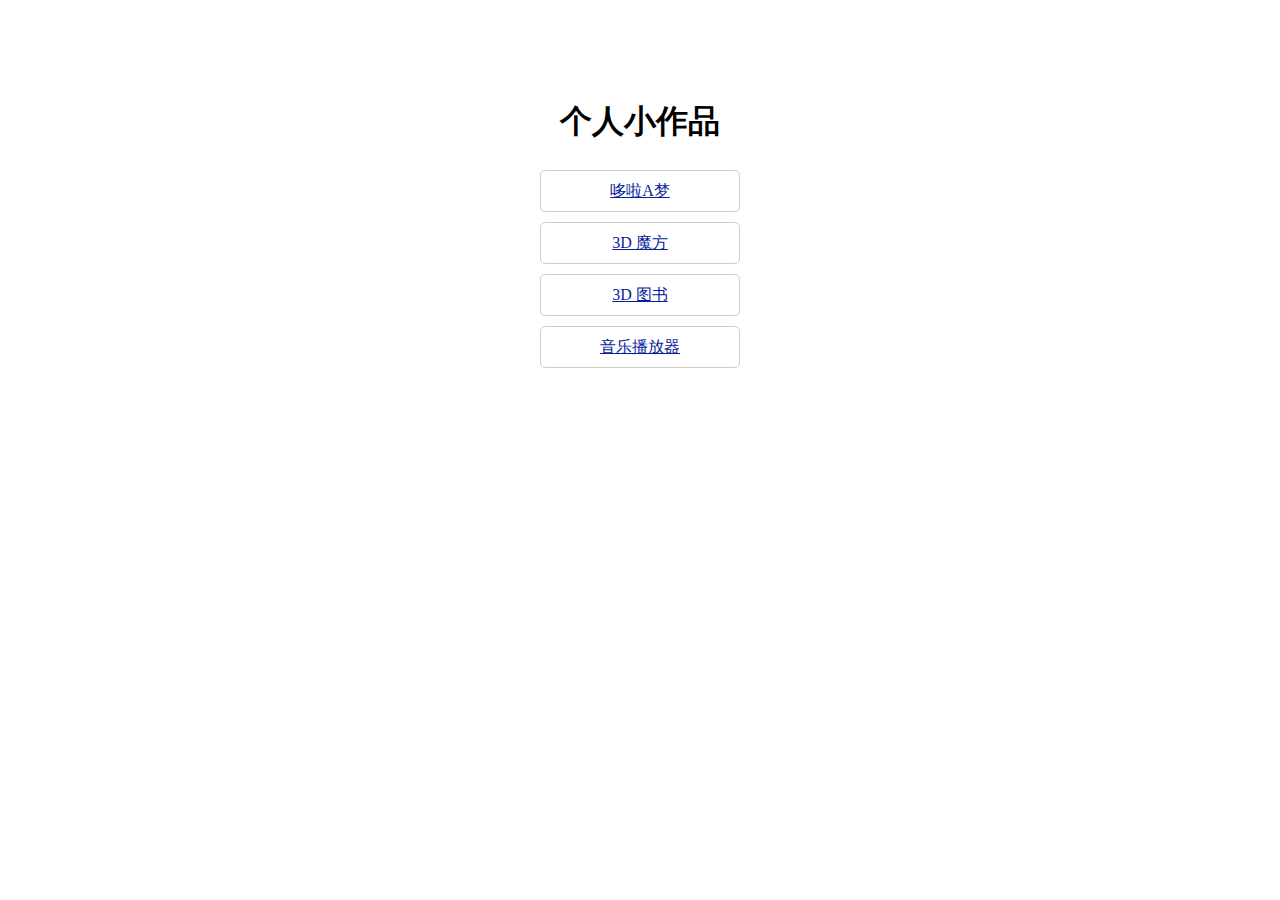
<file: index.html>
<!DOCTYPE html>
<html lang="en">
<head>
    <meta charset="UTF-8">
    <title>Title</title>
    <style>
        div{
            width: 200px;
            height: 200px;
            position: relative;
            margin: 100px auto;
        }
        h1{
            text-align: center;
            width: 200px;
        }
        a{
            border: 1px solid #ccc;
            padding: 0 10px;
            border-radius: 5px;
            line-height: 40px;
            display: inline-block;
            width: 200px;
            text-align: center;
            color: #061e9b;
            margin: 5px 0;
            box-sizing: border-box;
        }
    </style>
</head>
<body>
<div>
    <h1>个人小作品</h1>
    <a href="https://hitsuoyue.github.io/works/doraemon.html">哆啦A梦</a><br>
    <a href="https://hitsuoyue.github.io/works/3DMagicCube.html">3D 魔方</a><br>
    <a href="https://hitsuoyue.github.io/works/3DBook.html">3D 图书</a><br>
    <a href="https://hitsuoyue.github.io/works/MusicPlayer.html">音乐播放器</a><br>
</div>


</body>
</html>
</file>
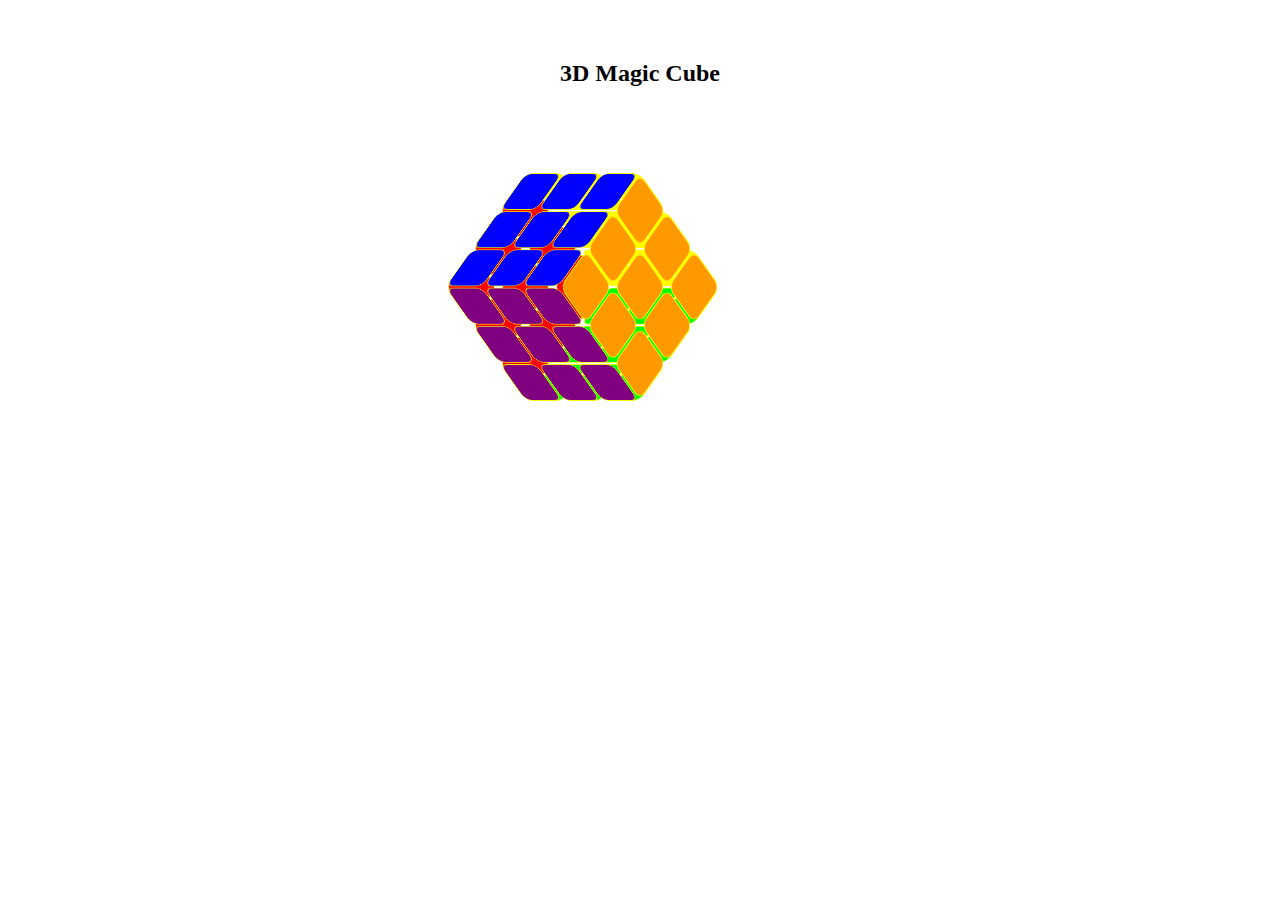
<file: 3D Magic Cube.html>
<!DOCTYPE html>
<html lang="en">
<head>
    <meta charset="UTF-8">
    <title>3D Magic Cube</title>
    <link rel="stylesheet" href="css/3DMagicCube.css">
</head>
<body>
<h2>3D Magic Cube</h2>
<div  class="view">
    <div class="box">
        <div class="div1 red">
            <div class="div2"></div>
            <div class="div2"></div>
            <div class="div2"></div>
            <div class="div2"></div>
            <div class="div2"></div>
            <div class="div2"></div>
            <div class="div2"></div>
            <div class="div2"></div>
            <div class="div2"></div>
        </div>
        <div class="div1 orange">
            <div class="div2"></div>
            <div class="div2"></div>
            <div class="div2"></div>
            <div class="div2"></div>
            <div class="div2"></div>
            <div class="div2"></div>
            <div class="div2"></div>
            <div class="div2"></div>
            <div class="div2"></div>
        </div>
        <div class="div1 white">
            <div class="div2"></div>
            <div class="div2"></div>
            <div class="div2"></div>
            <div class="div2"></div>
            <div class="div2"></div>
            <div class="div2"></div>
            <div class="div2"></div>
            <div class="div2"></div>
            <div class="div2"></div>
        </div>
        <div class="div1 yellow">
            <div class="div2"></div>
            <div class="div2"></div>
            <div class="div2"></div>
            <div class="div2"></div>
            <div class="div2"></div>
            <div class="div2"></div>
            <div class="div2"></div>
            <div class="div2"></div>
            <div class="div2"></div>
        </div>
        <div class="div1 green">
            <div class="div2"></div>
            <div class="div2"></div>
            <div class="div2"></div>
            <div class="div2"></div>
            <div class="div2"></div>
            <div class="div2"></div>
            <div class="div2"></div>
            <div class="div2"></div>
            <div class="div2"></div>
        </div>
        <div class="div1 blue">
            <div class="div2"></div>
            <div class="div2"></div>
            <div class="div2"></div>
            <div class="div2"></div>
            <div class="div2"></div>
            <div class="div2"></div>
            <div class="div2"></div>
            <div class="div2"></div>
            <div class="div2"></div>
        </div>
    </div>
</div>
</body>
</html>
</file>
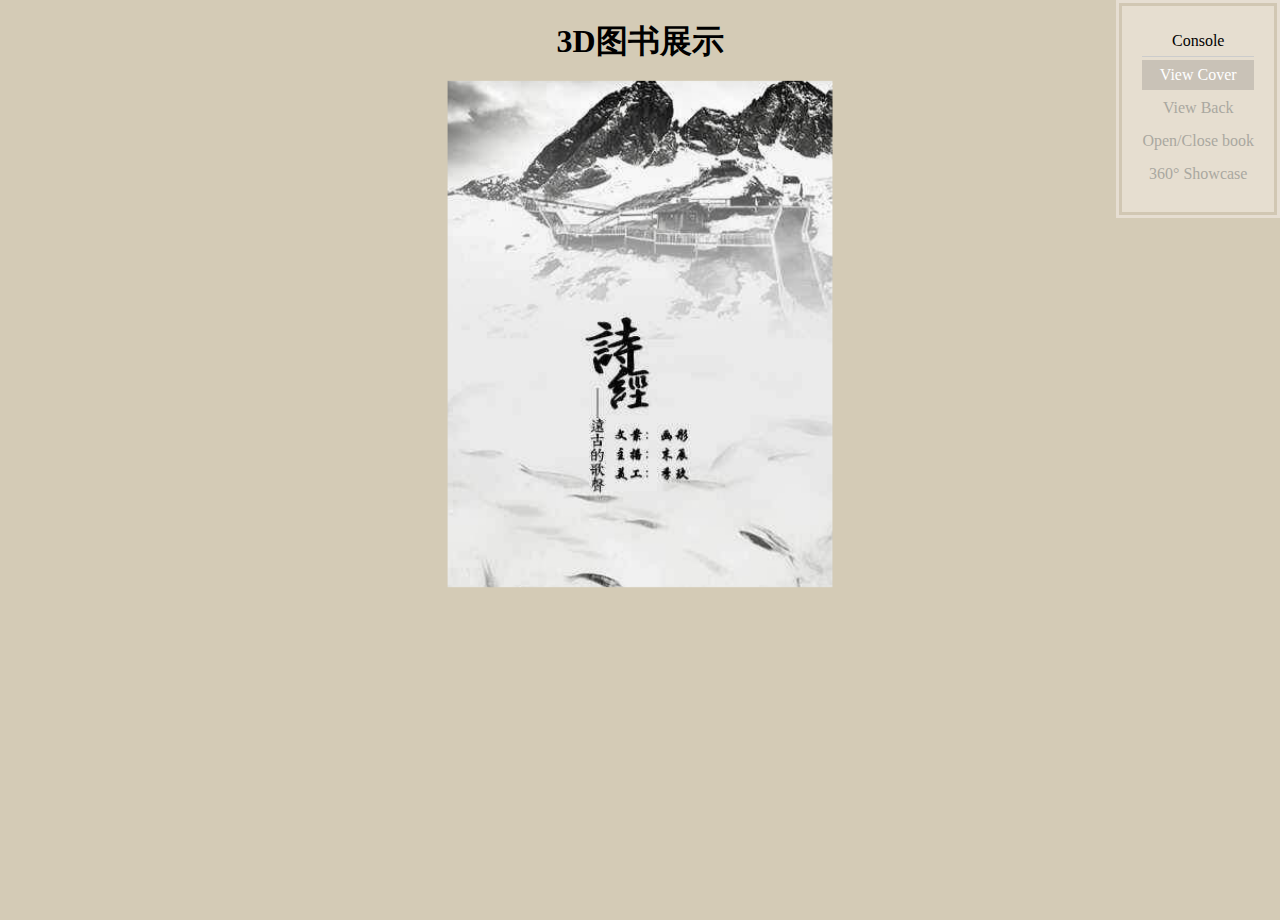
<file: 3DBook.html>
<!DOCTYPE html>
<html lang="en">
<head>
	<meta charset="UTF-8">
	<title>3d book</title>
	<link rel="stylesheet" href="css/3DBook.css">
</head>
<body>
	<div class="container">
		<h1>3D图书展示</h1>
		<div id="book" class="view-cover">
			<div class="main">
				<div class="book-front">
					<div class="book-cover">
					</div>
					<div class="book-cover-back"></div>
				</div>
				<div class="book-pages">
					<div class="pages page2">
						<h3>采薇</h3>
						<p>
						采薇采薇，薇亦作止。曰归曰归，岁亦莫止。<br>
						靡家靡室，猃狁之故。不遑启居，猃狁之故。<br>
						采薇采薇，薇亦柔止。曰归曰归，心亦忧止。<br>
						忧心烈烈，载饥载渴。我戍未定，靡使归聘。<br>
						采薇采薇，薇亦刚止。曰归曰归，岁亦阳止。<br>
						王事靡盬，不遑启处。忧心孔疚，我行不来。<br>
						彼尔维何，维常之华。彼路斯何，君子之车。<br>
						戎车既驾，四牡业业。岂敢定居，一月三捷。<br>
						驾彼四牡，四牡騤騤。君子所依，小人所腓。<br>
						四牡翼翼，象弭鱼服。岂不日戒，猃狁孔棘。<br>
						昔我往矣，杨柳依依。今我来思，雨雪霏霏。<br>
						行道迟迟，载饥载渴。我心伤悲，莫知我哀。<br>
						</p>
						<!-- <span class="next-page"></span> -->
						<p class="page-number">2</p>
					</div>				
					<div class="pages page1">
						<h3>关雎</h3>
						<p>
						关关雎鸠，在河之洲。窈窕淑女，君子好逑。<br>
						参差荇菜，左右流之。窈窕淑女，寤寐求之。<br>
						求之不得，寤寐思服。悠哉悠哉，辗转反侧。<br>
						参差荇菜，左右采之。窈窕淑女，琴瑟友之。<br>
						</p>
						<!-- <span class="next-page"></span> -->
						<p class="page-number">1</p>
					</div>


				</div>
				<div class="book-back">
					封底
				</div>
				<div class="book-bone">

				</div>
				<div class="book-right"></div>
			</div>
		</div>
	</div>
		<div class="opt">
			<dl id="list">
				<dt>Console</dt>
				<dd id="view-cover" class="cur">View Cover</dd>
				<dd id="view-back">View Back</dd>
				<dd id="open-book">Open/Close book</dd>
				<dd id="view-rotate">360° Showcase</dd>				
			</dl>
		</div>

<script src="js/3DBook.js"></script>
</body>
</html>
</file>
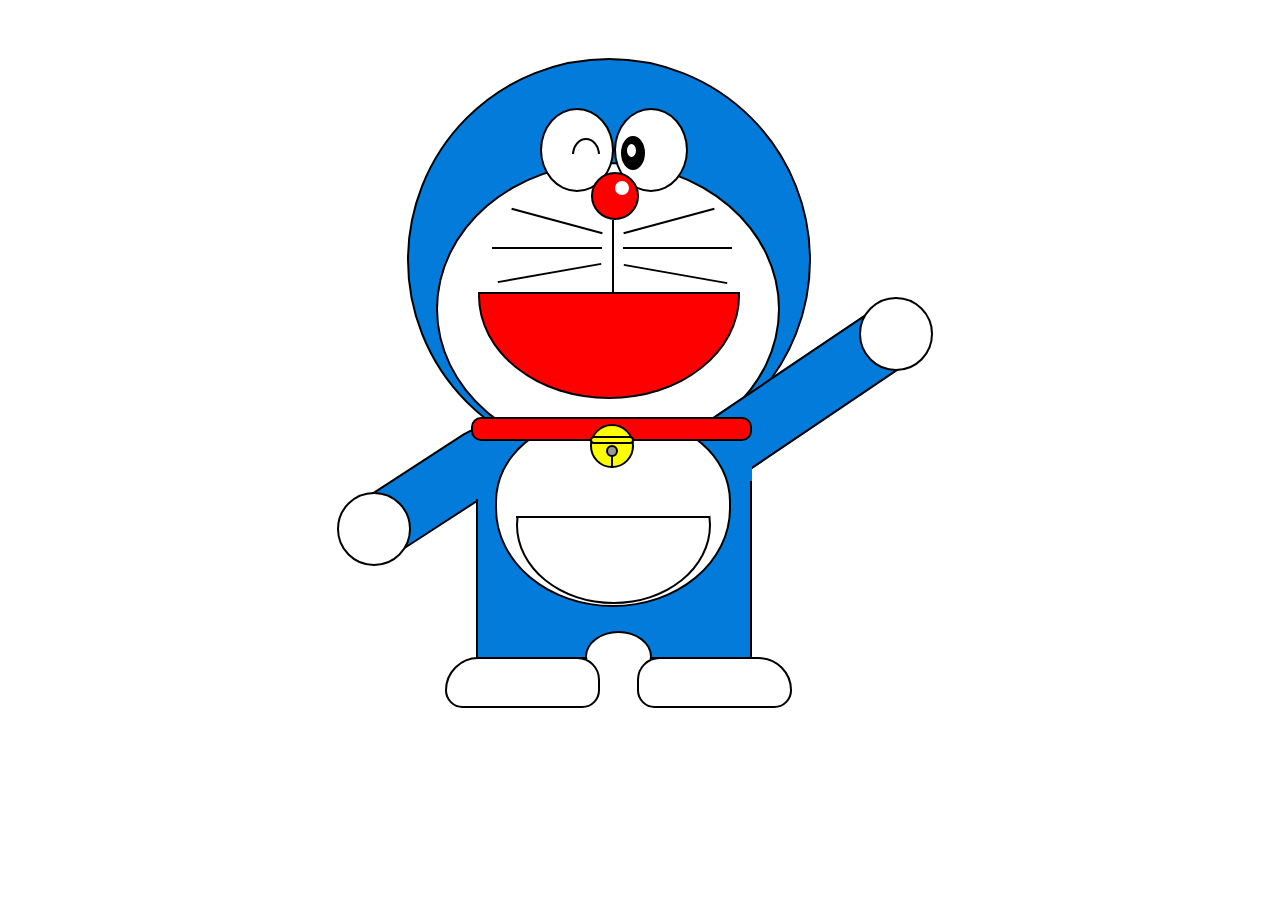
<file: doraemon.html>
<!DOCTYPE html>
<html lang="en">
<head>
    <meta charset="UTF-8">
    <title>CSS简笔画动画doraemon</title>
    <link rel="stylesheet" href="css/doraemon.css">
</head>
<body>
<div class="view">
    <div class="head">
        <div id="head_outer"></div>
        <div id="head_inner"></div>
    </div>
    <div class="eyes">
        <div id="eye1_outer" ></div>
        <div id="eye1_inner" ></div>
        <div id="eye1_inner2" ></div>
    </div>
    <div class="mouth">
        <div id="mouth_outer"></div>
        <div id="mouth_inner"></div>
    </div>
    <div class="eyes">
        <div id="eye2_outer" ></div>
        <div id="eye2_inner" ></div>
        <div id="eye2_inner2" ></div>
    </div>
    <div class="nose">
        <div id="nose_outer"></div>
        <div id="nose_inner"></div>
    </div>
    <div class="line"></div>
    <div class="beard">
        <div id="beard1"></div>
        <div id="beard2"></div>
        <div id="beard3"></div>
        <div id="beard4"></div>
        <div id="beard5"></div>
        <div id="beard6"></div>
    </div>
    <div class="arm_left">
        <div id="arm_left"></div>
        <div id="hand_left"></div>
    </div>
    <div class="arm_right">
        <div id="arm_right"></div>
        <div id="hand_right"></div>
    </div>
    <div class="body">
        <div id="body1"></div>
        <div id="line1"></div>
        <div id="line2"></div>
        <div id="body2"></div>
        <div id="body3"></div>
    </div>
    <div class="bag">
        <div id="bag1"></div>
        <div id="bag2"></div>
        <div id="bag3"></div>
    </div>
    <div class="middle"></div>
    <div class="bell">
        <div id="bell1"></div>
        <div id="bell2"></div>
        <div id="bell3"></div>
        <div id="bell4"></div>
    </div>
    <div class="foot">
        <div id="foot_left"></div>
        <div id="foot_right"></div>
    </div>
</div>
</body>
</html>
</file>
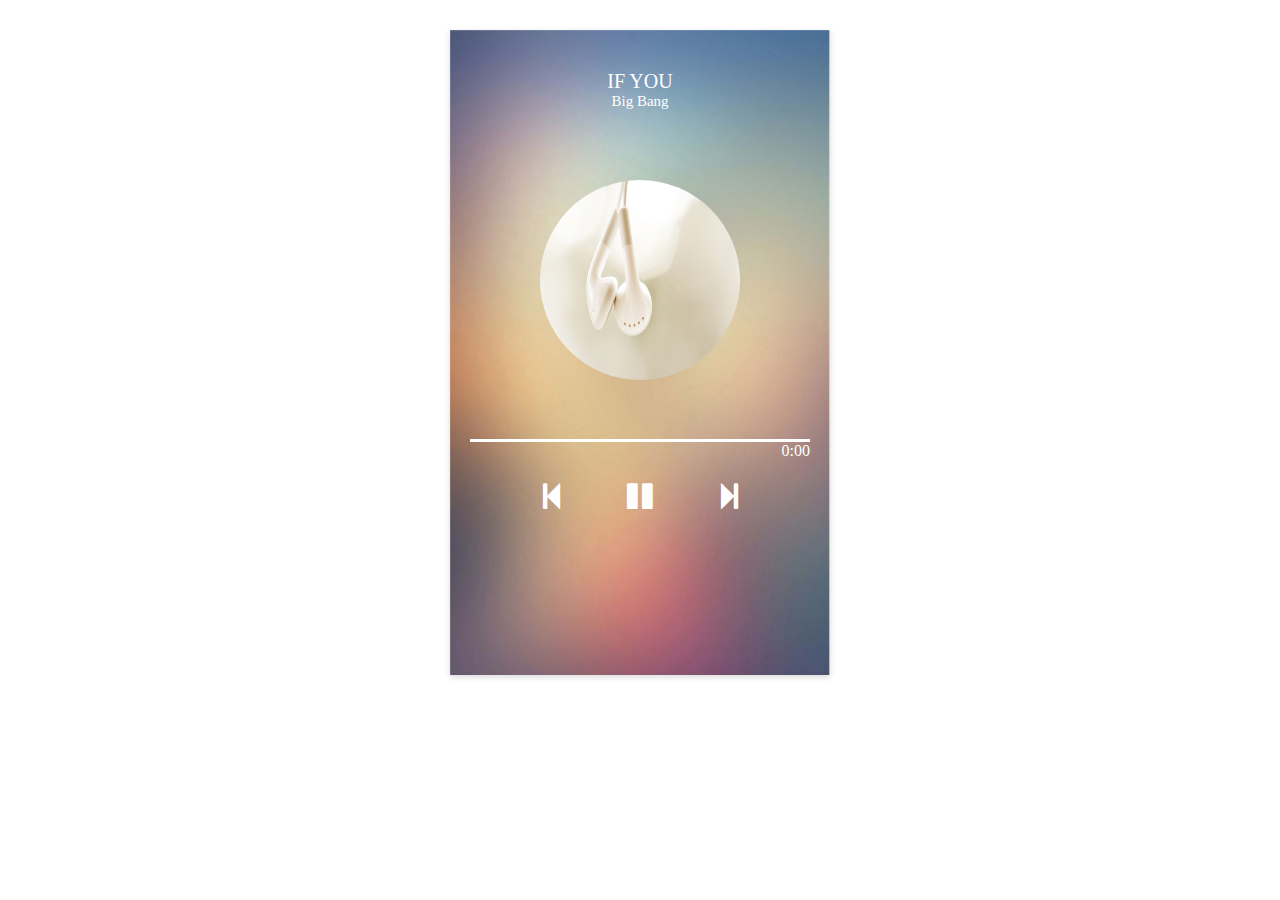
<file: MusicPlayer.html>
<!DOCTYPE html>
<html>

<head>
  <meta charset="utf-8">
  <title>音乐播放器</title>
  <link rel="stylesheet" href="font.css">
  <style>
/*    .musicbox {
      font-family: cursive, microsoft Yahei;
      font-size: 16px;
      color: #f06d6a;
      border: 1px solid #76dba3;
      width: 340px;
      padding: 20px 20px 5px 20px;
      box-shadow: 0px 2px 5px 0px rgba(0, 0, 0, 0.1), 0px 2px 10px 0px rgba(0, 0, 0, 0.05);
      -webkit-font-smoothing: antialiased;
    }*/

    div{
      padding: 0;
      margin: 0;
    }

    .musicbox {
      font-family: cursive, microsoft Yahei;
      font-size: 16px;
      /*color: #f06d6a;*/
      /*border: 1px solid #76dba3;*/
      color: #fff;
      width: 340px;
      height: 620px;
      position: relative;
      margin: 30px auto;
      background: url('bg2.jpg');
      background-size: cover;
      padding: 20px 20px 5px 20px;
      box-shadow: 0px 2px 5px 0px rgba(0, 0, 0, 0.1), 0px 2px 10px 0px rgba(0, 0, 0, 0.05);
      -webkit-font-smoothing: antialiased;
    }    
    
    .musicbox .control {
      margin-top: 20px;
      font-size: 30px;
      color: #fff;
      /*float: left;*/
      width: 100%;
      text-align: center;
    }
    
    .musicbox .control .fa {
      /*margin-right: 12px;*/
      margin: 0 30px;
      cursor: pointer;
    }
    
    .musicbox .control .fa.disable {
      opacity: 0.3;
    }
    
    .musicbox .info {
      width: 100%;
      margin: 20px 0;
/*      position: relative;
      margin: 20px auto;*/
      text-align: center;
    }
    
    .musicbox .info .title {
      font-size: 20px;
      /*text-align: center;*/
    }
    
    .musicbox .info .auther {
      font-size: 15px;
      /*text-align: center;*/
    }


    .musicbox .bg{
/*      width: 200px;
      height: 200px;
      border-radius: 50%;
      background: #ff0;*/
/*      position: relative;
      margin: 50px auto;*/
      text-align: center;
      padding: 50px;
    }    

    .musicbox .bgimg{
      width: 200px;
      height: 200px;
      border-radius: 50%;
      background: #ff0;
/*      position: relative;
      margin: 50px auto;*/
    }     
    
    .musicbox .progress {
      width: 100%;
    }
    
    .musicbox .progress .bar {
      height: 3px;
      margin-top: 5px;
      background-color: #fff;
      cursor: pointer;
    }
    
    .musicbox .progress .progress-now {
      background-color: #36b0f8;
      height: 3px;
      width: 0;
      position: relative;
    }
    
    .musicbox .time {
      text-align: right;
    }
    
/*    .musicbox:after,
    .musicbox .music:after {
      content: '';
      display: block;
      clear: both;
    }*/
  </style>
</head>

<body>
  <div class="musicbox">

    <!-- <div class="music"> -->

      <div class="info">
        <div class="title">My song</div>
        <div class="auther">ruoyu</div>
      </div>

    <!-- </div> -->

    <div class="bg">
      <img src="img1.jpg" class="bgimg">
    </div>

    <div class="progress">
      <div class="bar">
        <div class="progress-total"></div>
        <div class="progress-now"></div>
      </div>

      <div class="time">0:00</div>
    </div>

      <div class="control">
        <span class="back"><i class="fa fa-step-backward"></i></span>
        <span class="play"><i class="fa fa-pause"></i></span>
        <span class="forward"><i class="fa fa-step-forward"></i></span>
      </div>

  </div>

  <script>
    var musicList = [{
      src: 'http://cloud.hunger-valley.com/music/ifyou.mp3',
      title: 'IF YOU',
      auther: 'Big Bang'
      // bgimg:'1.jpg'
    }, {
      src: 'http://cloud.hunger-valley.com/music/玫瑰.mp3',
      title: '玫瑰',
      auther: '贰佰'
      // bgimg:'2.jpg'
    }]

    /*
        function Player(ct, musicList){
          this.ct = ct
          this.musicList = musicList
          this.init()
          this.bind()
          this.start()
        }

        Player.prototype = {
          init: function(){

          },
          bind: function(){

          },
          start: function(){

          }
        }

        new Player(musicList)
    */

  /*
    var musicList = [{
        src: 'http://cloud.hunger-valley.com/music/玫瑰.mp3',
        title: '玫瑰',
        auther: '贰佰'
      }, {
        src: 'http://cloud.hunger-valley.com/music/ifyou.mp3',
        title: 'IF YOU',
        auther: 'Big Bang'
      }

    ]
    */

    var backBtn = document.querySelector('.musicbox .back')
    var playBtn = document.querySelector('.musicbox .play')
    var forwardBtn = document.querySelector('.musicbox .forward')
    var titleNode = document.querySelector('.musicbox .title')
    var authorNode = document.querySelector('.musicbox .auther')
    var timeNode = document.querySelector('.musicbox .time')
    var progressBarNode = document.querySelector('.musicbox .progress .bar')
    var progressNowNode = document.querySelector('.musicbox .progress-now')
    var timer

    var music = new Audio()
    music.autoplay = true
    var musicIndex = 0

    loadMusic(musicList[musicIndex])

    // getMusic(function(musicList){
    //   loadMusic(musicList[musicIndex])
    // })
    

    playBtn.onclick = function() {
      var icon = this.querySelector('.fa')
      if (icon.classList.contains('fa-play')) {
        music.play()
      } else {
        music.pause()
      }
      icon.classList.toggle('fa-play')
      icon.classList.toggle('fa-pause')
    }

    forwardBtn.addEventListener('click',loadNextMusic)
    forwardBtn.addEventListener('click',function(){
      var icon = playBtn.querySelector('.fa')
      if (icon.classList.contains('fa-play')) {
        icon.classList.remove('fa-play')
        icon.classList.add('fa-pause')
      }      
    })

    backBtn.addEventListener('click',loadLastMusic)
    backBtn.addEventListener('click',function(){
      var icon = playBtn.querySelector('.fa')
      if (icon.classList.contains('fa-play')) {
        icon.classList.remove('fa-play')
        icon.classList.add('fa-pause')
      }      
    })

    music.onended = loadNextMusic
    music.shouldUpdate = true


    music.onplaying = function() {
      timer = setInterval(function() {
        updateProgress()
      }, 1000)
      console.log('play')
    }
    music.onpause = function() {
        console.log('pause')
        clearInterval(timer)
      }
      /*
      music.ontimeupdate = function(){
        var _this = this
        if(_this.shouldUpdate) { 
           updateProgress()
           _this.shouldUpdate = false
          setTimeout(function(){
            _this.shouldUpdate = true
          }, 1000)
        }
      }
      */
    progressBarNode.onclick = function(e) {
      var percent = e.offsetX / parseInt(getComputedStyle(this).width)
      music.currentTime = percent * music.duration
      progressNowNode.style.width = percent * 100 + "%"
    }




    function loadMusic(songObj) {
      music.src = songObj.src
      titleNode.innerText = songObj.title
      authorNode.innerText = songObj.auther
    }

    function loadNextMusic() {
      musicIndex++
      musicIndex = musicIndex % musicList.length
      loadMusic(musicList[musicIndex])
    }

    function loadLastMusic() {
      musicIndex--
      musicIndex = (musicIndex + musicList.length) % musicList.length
      loadMusic(musicList[musicIndex])
    }

    function updateProgress() {
      var percent = (music.currentTime / music.duration) * 100 + '%'
      progressNowNode.style.width = percent

      var minutes = parseInt(music.currentTime / 60)
      var seconds = parseInt(music.currentTime % 60) + ''
      seconds = seconds.length == 2 ? seconds : '0' + seconds
      timeNode.innerText = minutes + ':' + seconds
    }

    function getMusic(callback) {
      var xhr = new XMLHttpRequest()
      xhr.open('get', 'music.json', true)
      xhr.send()
      xhr.onload = function() {
        if ((xhr.status >= 200 && xhr.status < 300) || xhr.status == 304) {
          callback(JSON.parse(xhr.responseText))
        }
      }
    }
  </script>
</body>

</html>
</file>
<file: css/3DMagicCube.css>
*{
    text-align: center;
}
h2{
    margin-top: 60px ;
}
.view{
    width: 162px;
    height: 162px;
    position: relative;
    margin: 100px auto; /*容器居中*/
}
.box{
    width: 162px;
    height: 162px;
    position: absolute;
    -webkit-transform-style: preserve-3d;/*开启3d*/
    -webkit-transform: rotateY(225deg) rotateZ(135deg);/*设置起始角度*/
    -webkit-transform-origin: 100px 100px 0;/*设置旋转原点*/
    -webkit-animation-name: animation;/*开启动画*/
    -webkit-animation-timing-function: ease-in-out;
    -webkit-animation-iteration-count: infinite;
    -webkit-animation-duration: 3s;

}
.div1{
    width: 162px;
    height: 162px;
    position: absolute;
    -webkit-transform-origin: 162px 162px 0;
}
.div2{
    width: 50px;
    height: 50px;
    margin: 1px;
    border: 1px solid yellow;
    border-radius: 10px;
    float: left;
}
.red .div2{
    background-color: #ff0000;
}
.orange .div2{
    background-color: #ff9900;
}
.white .div2{
    background-color: #800080;
}
.yellow .div2{
    background-color: #ffff00;
}
.green .div2{
    background-color: #00ff00;
}
.blue .div2{
    background-color: #0000ff;
}
.red{
    -webkit-transform: translateZ(162px);
}
.white{
    -webkit-transform: translateY(-162px)  rotateX(-90deg);  /**/
}
.yellow{
    -webkit-transform:  rotateX(-90deg);
}
.green{
    -webkit-transform: rotateY(90deg);
}
.blue{
    -webkit-transform:translateX(-162px) rotateY(90deg) ;
}
@-webkit-keyframes animation {
    16%{-webkit-transform: rotateY(-90deg)}
    33%{-webkit-transform: rotateY(-90deg) rotateZ(135deg)}
    33%{-webkit-transform: rotateY(225deg) rotateZ(135deg)}
    33%{-webkit-transform: rotateY(135deg) rotateX(135deg)}
    33%{-webkit-transform: rotatex(135deg)}
}
</file>
<file: css/3DBook.css>
*{
	margin:0;
	padding: 0;
	box-sizing: border-box;
}
div,h1,h2,p{
	text-align: center;
}
html,body{
	width: 100%;
	height: 100vh;
}
body{
	background: #d4cbb6;
}
.container{
	width: 380px;
	position: relative;
	margin: 20px auto 0 auto;
}
#book{
	width: 380px;
	height: 500px;
	position: relative;
	margin-top: 20px;
	perspective: 2000px;/*3D元素距视图的距离*/
	/*transition-duration: 0.5s;  /*过渡时间*/
	transform-style: preserve-3d;	/*使被转换的子元素保留其3D转换*/
}
.main{
	width: 380px;
	height: 500px;	
	background: #edeee7;
	color: #92684f;
	transition-duration: 0.5s;  /*过渡时间*/
	transform-style: preserve-3d;	/*使被转换的子元素保留其3D转换*/
	/*transform: rotate3d(0,1,0,-40deg);*/

}
.book-front{
	width: 100%;
	height: 100%;
	transition-duration: 0.5s;  /*过渡时间*/
	transform-style: preserve-3d;	/*使被转换的子元素保留其3D转换*/
	position: absolute;
	transform-origin: left;
	transform:translate3d(0,0,25px);
	
}
.book-cover{
	width: 100%;
	height: 100%;
	position: absolute;
	background: url('../img/bg2.jpg') no-repeat center center/420px;
	transition-duration: 0.5s;  /*过渡时间*/
	transform-style: preserve-3d;	/*使被转换的子元素保留其3D转换*/
	backface-visibility: hidden;  /*背面不可见*/
}
.book-cover-back{
	width: 100%;
	height: 100%;
	position: absolute;
	transition-duration: 0.5s;  /*过渡时间*/
	transform-style: preserve-3d;	/*使被转换的子元素保留其3D转换*/
	backface-visibility: hidden;  /*背面不可见*/		
	background: #29303a;
	transform: rotate3d(0,1,0,180deg);
}
.book-pages{
	width: 98%;
	height: 98%;
	position: absolute;
	transition-duration: 0.5s;  /*过渡时间*/
	transform-style: preserve-3d;	/*使被转换的子元素保留其3D转换*/
}
.pages{
	height: 100%;
	padding: 30px 40px;
	overflow: hidden;
	position: absolute;
	background: #edeee7;
	transform-origin: left;	
}
.pages h3{
	font-size: 20px;
	line-height: 40px;
}
.pages p{
	font-size: 14px;
	line-height: 30px;
}
.page-number{
	position: absolute;
	left: 50%;
	bottom: 10px;
}
.next-page{
	display: block;
	width: 20px;
	height: 20px;
	background: #ff0;
	position: absolute;
	top: 50%;
	margin-top: -10px;
	/*bottom: 0;*/
	right: 5px;
}
.next{
	width: 380px;
	height: 500px;
	/*height: 100%;*/
	padding: 30px 40px;
	overflow: hidden;
	position: absolute;
	background: #edeee7;	
	transform-origin: left;	
	transition-duration: 3s;  /*过渡时间*/
	transform-style: preserve-3d;	/*使被转换的子元素保留其3D转换*/
	/*backface-visibility: hidden;  /*背面不可见*/		
	-webkit-transform:rotate3d(0,1,0,-180deg);
	transform:rotate3d(0,1,0,-180deg) translate3d(0,0,25px);
	/*z-index: 25px;*/
}




.book-back{
	background: url(../img/bg-b2.jpg);
	background-size: cover;
	width: 100%;
	height: 100%;
	transition-duration: 0.5s;  /*过渡时间*/
	transform-style: preserve-3d;	/*使被转换的子元素保留其3D转换*/
	position: absolute;	
	transform: translate3d(0,0,-25px) rotate3d(0,1,0,180deg);
}
.isbn{
	position: absolute;
	bottom: 20px;
	left: 30px;
}
.book-bone{
	width: 50px;
	height: 100%;
	background: #e0e0e0;
	position: absolute;
	transition-duration: 0.5s;  /*过渡时间*/
	transform-style: preserve-3d;	/*使被转换的子元素保留其3D转换*/
	transform: translate3d(-25px,0,0) rotate3d(0,1,0,90deg);
}
.book-right{
	width: 50px;
	height: 100%;
	background: #edeee7;
	position: absolute;
	transition-duration: 0.5s;  /*过渡时间*/
	transform-style: preserve-3d;	/*使被转换的子元素保留其3D转换*/
	transform: translate3d(355px,0,0) rotate3d(0,1,0,90deg);	
}

/*options*/
.opt{
	position: absolute;
	top: 0;
	right:0;
	border:3px solid #e6ded2;
}
#list{
	border:3px solid #d1c7b3;
	padding: 20px;
	background: #e6ded0;
}
#list dt{
	color: #000;
	line-height: 30px;
	border-bottom: 1px solid #ccc;
}
#list dd{
	color: #aaa8a0;
	margin: 3px 0;
	line-height: 30px;
}
#list .cur{
	color: #fff;
	box-shadow: inset(2px 0 0 0);
	background: rgba(85,85,85,0.2);
}

.view-cover .main{
	-webkit-transition-duration:2s;
	transition-duration:2s;	
}
.view-cover:hover .main{
	-webkit-transform:rotate3d(0,1,0,-40deg);
	transform:rotate3d(0,1,0,-40deg);
}

/*.view-cover .main{
	-webkit-transform:translate3d(50%,0,0);
	transform:translate3d(50%,0,0);
}
.view-cover .book-front{
	-webkit-transform:rotate3d(0,1,0,180deg);
	transform:rotate3d(0,1,0,180deg);
}
*/


.view-back .main{
	-webkit-transition-duration:2s;
	transition-duration:2s;	
	-webkit-transform:rotate3d(0,1,0,180deg);
	transform:rotate3d(0,1,0,180deg);
}
.open-book .main{
	-webkit-transform:translate3d(50%,0,0);
	transform:translate3d(50%,0,0);
}
.open-book .book-front{
	-webkit-transform:rotate3d(0,1,0,180deg);
	transform:rotate3d(0,1,0,180deg);
}

.view-rotate .main{
	-webkit-transition-duration:5s;
	transition-duration:5s;
	-webkit-transform:rotate3d(0,1,0,360deg);
	transform:rotate3d(0,1,0,360deg);
}
.view-rotate:hover .main{
	-webkit-transition-duration:8s;
	transition-duration:8s;
	-webkit-transform:rotate3d(0,1,0,-360deg);
	transform:rotate3d(0,1,0,-360deg);	
}
</file>
<file: css/doraemon.css>
.view{
    margin: 0 auto;
    position: relative;
    width: 600px;
    height: 600px;
}
/*嘴部*/
#mouth_inner{
    position: absolute;
    left: 138px;
    top: 184px;
    width:262px;
    height: 100px;
    border-top-left-radius: 50%;
    border-top-right-radius: 50%;
    background-color: #ffffff;
    border-bottom: 2px solid #000000;
}
#mouth_outer{
    position: absolute;
    left: 138px;
    top: 185px;
    width: 258px;
    height: 204px;
    border: 2px solid black;
    border-radius: 50%;
    background-color: #ff0000;
    border-top: 0;
}
/*头部*/
#head_outer{
    position: absolute;
    left: 67px;
    top: 50px;
    width: 400px;
    height: 400px;
    border: 2px solid black;
    border-radius: 50%;
    background-color: #037bda;
}
#head_inner{
    position: absolute;
    left: 96px;
    top: 154px;
    width: 340px;
    height: 290px;
    border: 2px solid black;
    border-radius: 50%;
    background-color: #ffffff;
}
/*眼睛*/
#eye1_outer{
    position: absolute;
    left: 200px;
    top: 100px;
    width: 70px;
    height: 80px;
    border: 2px solid black;
    border-bottom-left-radius: 50%;
    border-bottom-right-radius: 50%;
    border-top-left-radius: 50%;
    border-top-right-radius: 50%;
    background-color: #ffffff;
}
#eye1_inner{
    position: absolute;
    left: 232px;
    top: 130px;
    width: 24px;
    height: 30px;
    border: 2px solid black;
    border-bottom-left-radius: 50%;
    border-bottom-right-radius: 50%;
    border-top-left-radius: 50%;
    border-top-right-radius: 50%;
}
#eye1_inner2{
    position: absolute;
    left: 224px;
    top: 146px;
    width: 36px;
    height: 20px;
    background-color:#ffffff ;
}
#eye2_outer{
    position: absolute;
    left: 274px;
    top: 100px;
    width: 70px;
    height: 80px;
    border: 2px solid black;
    border-bottom-left-radius: 50%;
    border-bottom-right-radius: 50%;
    border-top-left-radius: 50%;
    border-top-right-radius: 50%;
    background-color:#ffffff ;
}
#eye2_inner{
    position: absolute;
    left: 281px;
    top: 128px;
    width: 20px;
    height: 30px;
    border: 2px solid black;
    border-bottom-left-radius: 50%;
    border-bottom-right-radius: 50%;
    border-top-left-radius: 50%;
    border-top-right-radius: 50%;
    background-color: #000000;
}
#eye2_inner2{
    position: absolute;
    left: 285px;
    top: 134px;
    width: 9px;
    height: 13px;
    border: 2px solid black;
    border-bottom-left-radius: 50%;
    border-bottom-right-radius: 50%;
    border-top-left-radius: 50%;
    border-top-right-radius: 50%;
    background-color: #ffffff;
}
/*鼻子*/
#nose_outer{
    position: absolute;
    left: 251px;
    top: 164px;
    width: 44px;
    height: 44px;
    border: 2px solid black;
    border-radius: 50%;
    background-color:#ff0000 ;
}
#nose_inner{
    position: absolute;
    left: 275px;
    top: 173px;
    width: 14px;
    height: 14px;
    border-radius: 50%;
    background-color:#ffffff ;
}
.line{
    position: absolute;
    left: 272px;
    top: 212px;
    width: 0;
    height: 71px;
    border: 1px solid #000000;
}
/*胡须*/
#beard1{
    position: absolute;
    left: 170px;
    top: 212px;
    width: 92px;
    height: 0;
    border: 1px solid #000000;
    -webkit-transform:rotateZ(15deg) ;
}
#beard2{
    position: absolute;
    left: 152px;
    top: 239px;
    width: 108px;
    height: 0;
    border: 1px solid #000000;
}
#beard3{
    position: absolute;
    left: 157px;
    top: 264px;
    width: 103px;
    height: 0;
    border: 1px solid #000000;
    -webkit-transform:rotateZ(-10deg) ;
}
#beard4{
     position: absolute;
     left: 282px;
     top: 212px;
     width: 92px;
     height: 0;
     border: 1px solid #000000;
     -webkit-transform:rotateZ(-15deg) ;
 }
#beard5{
    position: absolute;
    left: 283px;
    top: 239px;
    width: 107px;
    height: 0;
    border: 1px solid #000000;
}
#beard6{
    position: absolute;
    left: 283px;
    top: 265px;
    width: 103px;
    height: 0;
    border: 1px solid #000000;
    -webkit-transform:rotateZ(10deg) ;
}
#arm_left{
    position: absolute;
    left: 82px;
    top: 389px;
    width: 61px;
    height: 158px;
    border: 2px solid black;
    background-color: #037bda;
    -webkit-transform: rotateZ(57deg);
    border-top-left-radius: 50px;
}
/*手臂*/
#arm_right{
    position: absolute;
    left:420px;
    top: 275px;
    width: 61px;
    height: 235px;
    border: 2px solid black;
    background-color: #037bda;
    -webkit-transform: rotateZ(56deg);
}
#hand_left{
    position: absolute;
    left: -3px;
    top: 484px;
    width: 70px;
    height: 70px;
    border: 2px solid black;
    background-color: #ffffff;
    border-radius: 50%;
}
#hand_right{
    position: absolute;
    left: 519px;
    top: 289px;
    width: 70px;
    height: 70px;
    border: 2px solid black;
    background-color: #ffffff;
    border-radius: 50%;
}
/*身体*/
#body1{
    position: absolute;
    left: 136px;
    top: 427px;
    width: 276px;
    height: 222px;
    border-bottom: 2px solid #000000;
    background-color:  #037bda;
}
#line1{
    position: absolute;
    left: 136px;
    top: 491px;
    width: 0;
    height: 157px;
    border: 1px solid #000000;
    background-color: #999999;
}
#line2{
    position: absolute;
    left: 410px;
    top: 473px;
    width: 0;
    height: 174px;
    border: 1px solid #000000;
    background-color: #999999;
}
#body2{
    position: absolute;
    left: 245px;
    top: 623px;
    width:63px;
    height: 47px;
    border-radius: 50%;
    border: 2px solid #000000;
    background-color: #ffffff;
}
#body3{
    position: absolute;
    left: 245px;
    top: 651px;
    width:68px;
    height: 47px;
    background-color: #ffffff;
}
#bag1{
    position: absolute;
    left: 155px;
    top: 410px;
    width: 232px;
    height: 185px;
    border: 2px solid #000000;
    border-top-left-radius: 100px 85px;
    border-top-right-radius: 100px 85px;
    border-bottom-left-radius: 120px 100px;
    border-bottom-right-radius: 120px 100px;
    background-color: #ffffff;
}
#bag2{
    position: absolute;
    left: 176px;
    top: 438px;
    width: 191px;
    height: 154px;
    border: 2px solid #000000;
    border-radius: 50%;
    background-color: #ffffff;
}
#bag3{
    position: absolute;
    left: 176px;
    top: 440px;
    width: 194px;
    height: 68px;
    border-bottom: 2px solid #000000;
    border-top-left-radius: 60px;
    border-top-right-radius: 60px;
    background-color: #ffffff;
}

.middle{
    position: absolute;
    left: 131px;
    top: 409px;
    width: 277px;
    height: 20px;
    border-radius: 10px;
    border: 2px solid #000000;
    background-color: #ff0000;
}
#bell1{
    position: absolute;
    left: 250px;
    top: 416px;
    width: 40px;
    height: 40px;
    border-radius: 50%;
    border: 2px solid #000000;
    background-color: #ffff00;
}
#bell2{
    position: absolute;
    left: 250px;
    top: 428px;
    width: 40px;
    height: 4px;
    border-radius: 4px;
    border: 2px solid #000000;
    background-color: #ffff00;
}
#bell3{
    position: absolute;
    left: 266px;
    top: 437px;
    width: 8px;
    height: 8px;
    border-radius: 8px;
    border: 2px solid #000000;
    background-color: #999999;
}
#bell4{
    position: absolute;
    left: 271px;
    top: 448px;
    width: 0;
    height: 10px;
    border: 1px solid #000000;
}
/*脚*/
#foot_left{
    position: absolute;
    left: 105px;
    top: 649px;
    width:151px;
    height: 47px;
    background-color: #ffffff;
    border: 2px solid #000000;
    border-top-left-radius: 47px;
    border-top-right-radius: 32px;
    border-bottom-left-radius: 25px;
    border-bottom-right-radius: 25px;
}
#foot_right{
    position: absolute;
    left: 297px;
    top: 649px;
    width:151px;
    height: 47px;
    background-color: #ffffff;
    border: 2px solid #000000;
    border-top-left-radius: 32px;
    border-top-right-radius: 47px;
    border-bottom-left-radius: 25px;
    border-bottom-right-radius: 25px;
}
/*动画部分*/
.arm_right{
    -webkit-transform-origin: 402px 429px 0;/*设置旋转原点*/
    -webkit-animation: animation;/*开启动画*/
    -webkit-animation-timing-function: linear;
    -webkit-animation-iteration-count: infinite;
    -webkit-animation-duration: 3s;
}
/*设置动画*/
@-webkit-keyframes animation {
    25%{-webkit-transform: rotateZ(15deg)}
    75%{-webkit-transform: rotateZ(-10deg)}
}
</file>
<file: font.css>
/*!
 *  Font Awesome 4.7.0 by @davegandy - http://fontawesome.io - @fontawesome
 *  License - http://fontawesome.io/license (Font: SIL OFL 1.1, CSS: MIT License)
 */@font-face{font-family:'FontAwesome';src:url('fontawesome-webfont.eot?v=4.7.0');src:url('../fonts/fontawesome-webfont.eot?#iefix&v=4.7.0') format('embedded-opentype'),url('fontawesome-webfont.woff2?v=4.7.0') format('woff2'),url('fontawesome-webfont.woff?v=4.7.0') format('woff'),url('fontawesome-webfont.ttf?v=4.7.0') format('truetype'),url('../fonts/fontawesome-webfont.svg?v=4.7.0#fontawesomeregular') format('svg');font-weight:normal;font-style:normal}.fa{display:inline-block;font:normal normal normal 14px/1 FontAwesome;font-size:inherit;text-rendering:auto;-webkit-font-smoothing:antialiased;-moz-osx-font-smoothing:grayscale}.fa-lg{font-size:1.33333333em;line-height:.75em;vertical-align:-15%}.fa-2x{font-size:2em}.fa-3x{font-size:3em}.fa-4x{font-size:4em}.fa-5x{font-size:5em}.fa-fw{width:1.28571429em;text-align:center}.fa-ul{padding-left:0;margin-left:2.14285714em;list-style-type:none}.fa-ul>li{position:relative}.fa-li{position:absolute;left:-2.14285714em;width:2.14285714em;top:.14285714em;text-align:center}.fa-li.fa-lg{left:-1.85714286em}.fa-border{padding:.2em .25em .15em;border:solid .08em #eee;border-radius:.1em}.fa-pull-left{float:left}.fa-pull-right{float:right}.fa.fa-pull-left{margin-right:.3em}.fa.fa-pull-right{margin-left:.3em}.pull-right{float:right}.pull-left{float:left}.fa.pull-left{margin-right:.3em}.fa.pull-right{margin-left:.3em}.fa-spin{-webkit-animation:fa-spin 2s infinite linear;animation:fa-spin 2s infinite linear}.fa-pulse{-webkit-animation:fa-spin 1s infinite steps(8);animation:fa-spin 1s infinite steps(8)}@-webkit-keyframes fa-spin{0%{-webkit-transform:rotate(0deg);transform:rotate(0deg)}100%{-webkit-transform:rotate(359deg);transform:rotate(359deg)}}@keyframes fa-spin{0%{-webkit-transform:rotate(0deg);transform:rotate(0deg)}100%{-webkit-transform:rotate(359deg);transform:rotate(359deg)}}.fa-rotate-90{-ms-filter:"progid:DXImageTransform.Microsoft.BasicImage(rotation=1)";-webkit-transform:rotate(90deg);-ms-transform:rotate(90deg);transform:rotate(90deg)}.fa-rotate-180{-ms-filter:"progid:DXImageTransform.Microsoft.BasicImage(rotation=2)";-webkit-transform:rotate(180deg);-ms-transform:rotate(180deg);transform:rotate(180deg)}.fa-rotate-270{-ms-filter:"progid:DXImageTransform.Microsoft.BasicImage(rotation=3)";-webkit-transform:rotate(270deg);-ms-transform:rotate(270deg);transform:rotate(270deg)}.fa-flip-horizontal{-ms-filter:"progid:DXImageTransform.Microsoft.BasicImage(rotation=0, mirror=1)";-webkit-transform:scale(-1, 1);-ms-transform:scale(-1, 1);transform:scale(-1, 1)}.fa-flip-vertical{-ms-filter:"progid:DXImageTransform.Microsoft.BasicImage(rotation=2, mirror=1)";-webkit-transform:scale(1, -1);-ms-transform:scale(1, -1);transform:scale(1, -1)}:root .fa-rotate-90,:root .fa-rotate-180,:root .fa-rotate-270,:root .fa-flip-horizontal,:root .fa-flip-vertical{filter:none}.fa-stack{position:relative;display:inline-block;width:2em;height:2em;line-height:2em;vertical-align:middle}.fa-stack-1x,.fa-stack-2x{position:absolute;left:0;width:100%;text-align:center}.fa-stack-1x{line-height:inherit}.fa-stack-2x{font-size:2em}.fa-inverse{color:#fff}.fa-glass:before{content:"\f000"}.fa-music:before{content:"\f001"}.fa-search:before{content:"\f002"}.fa-envelope-o:before{content:"\f003"}.fa-heart:before{content:"\f004"}.fa-star:before{content:"\f005"}.fa-star-o:before{content:"\f006"}.fa-user:before{content:"\f007"}.fa-film:before{content:"\f008"}.fa-th-large:before{content:"\f009"}.fa-th:before{content:"\f00a"}.fa-th-list:before{content:"\f00b"}.fa-check:before{content:"\f00c"}.fa-remove:before,.fa-close:before,.fa-times:before{content:"\f00d"}.fa-search-plus:before{content:"\f00e"}.fa-search-minus:before{content:"\f010"}.fa-power-off:before{content:"\f011"}.fa-signal:before{content:"\f012"}.fa-gear:before,.fa-cog:before{content:"\f013"}.fa-trash-o:before{content:"\f014"}.fa-home:before{content:"\f015"}.fa-file-o:before{content:"\f016"}.fa-clock-o:before{content:"\f017"}.fa-road:before{content:"\f018"}.fa-download:before{content:"\f019"}.fa-arrow-circle-o-down:before{content:"\f01a"}.fa-arrow-circle-o-up:before{content:"\f01b"}.fa-inbox:before{content:"\f01c"}.fa-play-circle-o:before{content:"\f01d"}.fa-rotate-right:before,.fa-repeat:before{content:"\f01e"}.fa-refresh:before{content:"\f021"}.fa-list-alt:before{content:"\f022"}.fa-lock:before{content:"\f023"}.fa-flag:before{content:"\f024"}.fa-headphones:before{content:"\f025"}.fa-volume-off:before{content:"\f026"}.fa-volume-down:before{content:"\f027"}.fa-volume-up:before{content:"\f028"}.fa-qrcode:before{content:"\f029"}.fa-barcode:before{content:"\f02a"}.fa-tag:before{content:"\f02b"}.fa-tags:before{content:"\f02c"}.fa-book:before{content:"\f02d"}.fa-bookmark:before{content:"\f02e"}.fa-print:before{content:"\f02f"}.fa-camera:before{content:"\f030"}.fa-font:before{content:"\f031"}.fa-bold:before{content:"\f032"}.fa-italic:before{content:"\f033"}.fa-text-height:before{content:"\f034"}.fa-text-width:before{content:"\f035"}.fa-align-left:before{content:"\f036"}.fa-align-center:before{content:"\f037"}.fa-align-right:before{content:"\f038"}.fa-align-justify:before{content:"\f039"}.fa-list:before{content:"\f03a"}.fa-dedent:before,.fa-outdent:before{content:"\f03b"}.fa-indent:before{content:"\f03c"}.fa-video-camera:before{content:"\f03d"}.fa-photo:before,.fa-image:before,.fa-picture-o:before{content:"\f03e"}.fa-pencil:before{content:"\f040"}.fa-map-marker:before{content:"\f041"}.fa-adjust:before{content:"\f042"}.fa-tint:before{content:"\f043"}.fa-edit:before,.fa-pencil-square-o:before{content:"\f044"}.fa-share-square-o:before{content:"\f045"}.fa-check-square-o:before{content:"\f046"}.fa-arrows:before{content:"\f047"}.fa-step-backward:before{content:"\f048"}.fa-fast-backward:before{content:"\f049"}.fa-backward:before{content:"\f04a"}.fa-play:before{content:"\f04b"}.fa-pause:before{content:"\f04c"}.fa-stop:before{content:"\f04d"}.fa-forward:before{content:"\f04e"}.fa-fast-forward:before{content:"\f050"}.fa-step-forward:before{content:"\f051"}.fa-eject:before{content:"\f052"}.fa-chevron-left:before{content:"\f053"}.fa-chevron-right:before{content:"\f054"}.fa-plus-circle:before{content:"\f055"}.fa-minus-circle:before{content:"\f056"}.fa-times-circle:before{content:"\f057"}.fa-check-circle:before{content:"\f058"}.fa-question-circle:before{content:"\f059"}.fa-info-circle:before{content:"\f05a"}.fa-crosshairs:before{content:"\f05b"}.fa-times-circle-o:before{content:"\f05c"}.fa-check-circle-o:before{content:"\f05d"}.fa-ban:before{content:"\f05e"}.fa-arrow-left:before{content:"\f060"}.fa-arrow-right:before{content:"\f061"}.fa-arrow-up:before{content:"\f062"}.fa-arrow-down:before{content:"\f063"}.fa-mail-forward:before,.fa-share:before{content:"\f064"}.fa-expand:before{content:"\f065"}.fa-compress:before{content:"\f066"}.fa-plus:before{content:"\f067"}.fa-minus:before{content:"\f068"}.fa-asterisk:before{content:"\f069"}.fa-exclamation-circle:before{content:"\f06a"}.fa-gift:before{content:"\f06b"}.fa-leaf:before{content:"\f06c"}.fa-fire:before{content:"\f06d"}.fa-eye:before{content:"\f06e"}.fa-eye-slash:before{content:"\f070"}.fa-warning:before,.fa-exclamation-triangle:before{content:"\f071"}.fa-plane:before{content:"\f072"}.fa-calendar:before{content:"\f073"}.fa-random:before{content:"\f074"}.fa-comment:before{content:"\f075"}.fa-magnet:before{content:"\f076"}.fa-chevron-up:before{content:"\f077"}.fa-chevron-down:before{content:"\f078"}.fa-retweet:before{content:"\f079"}.fa-shopping-cart:before{content:"\f07a"}.fa-folder:before{content:"\f07b"}.fa-folder-open:before{content:"\f07c"}.fa-arrows-v:before{content:"\f07d"}.fa-arrows-h:before{content:"\f07e"}.fa-bar-chart-o:before,.fa-bar-chart:before{content:"\f080"}.fa-twitter-square:before{content:"\f081"}.fa-facebook-square:before{content:"\f082"}.fa-camera-retro:before{content:"\f083"}.fa-key:before{content:"\f084"}.fa-gears:before,.fa-cogs:before{content:"\f085"}.fa-comments:before{content:"\f086"}.fa-thumbs-o-up:before{content:"\f087"}.fa-thumbs-o-down:before{content:"\f088"}.fa-star-half:before{content:"\f089"}.fa-heart-o:before{content:"\f08a"}.fa-sign-out:before{content:"\f08b"}.fa-linkedin-square:before{content:"\f08c"}.fa-thumb-tack:before{content:"\f08d"}.fa-external-link:before{content:"\f08e"}.fa-sign-in:before{content:"\f090"}.fa-trophy:before{content:"\f091"}.fa-github-square:before{content:"\f092"}.fa-upload:before{content:"\f093"}.fa-lemon-o:before{content:"\f094"}.fa-phone:before{content:"\f095"}.fa-square-o:before{content:"\f096"}.fa-bookmark-o:before{content:"\f097"}.fa-phone-square:before{content:"\f098"}.fa-twitter:before{content:"\f099"}.fa-facebook-f:before,.fa-facebook:before{content:"\f09a"}.fa-github:before{content:"\f09b"}.fa-unlock:before{content:"\f09c"}.fa-credit-card:before{content:"\f09d"}.fa-feed:before,.fa-rss:before{content:"\f09e"}.fa-hdd-o:before{content:"\f0a0"}.fa-bullhorn:before{content:"\f0a1"}.fa-bell:before{content:"\f0f3"}.fa-certificate:before{content:"\f0a3"}.fa-hand-o-right:before{content:"\f0a4"}.fa-hand-o-left:before{content:"\f0a5"}.fa-hand-o-up:before{content:"\f0a6"}.fa-hand-o-down:before{content:"\f0a7"}.fa-arrow-circle-left:before{content:"\f0a8"}.fa-arrow-circle-right:before{content:"\f0a9"}.fa-arrow-circle-up:before{content:"\f0aa"}.fa-arrow-circle-down:before{content:"\f0ab"}.fa-globe:before{content:"\f0ac"}.fa-wrench:before{content:"\f0ad"}.fa-tasks:before{content:"\f0ae"}.fa-filter:before{content:"\f0b0"}.fa-briefcase:before{content:"\f0b1"}.fa-arrows-alt:before{content:"\f0b2"}.fa-group:before,.fa-users:before{content:"\f0c0"}.fa-chain:before,.fa-link:before{content:"\f0c1"}.fa-cloud:before{content:"\f0c2"}.fa-flask:before{content:"\f0c3"}.fa-cut:before,.fa-scissors:before{content:"\f0c4"}.fa-copy:before,.fa-files-o:before{content:"\f0c5"}.fa-paperclip:before{content:"\f0c6"}.fa-save:before,.fa-floppy-o:before{content:"\f0c7"}.fa-square:before{content:"\f0c8"}.fa-navicon:before,.fa-reorder:before,.fa-bars:before{content:"\f0c9"}.fa-list-ul:before{content:"\f0ca"}.fa-list-ol:before{content:"\f0cb"}.fa-strikethrough:before{content:"\f0cc"}.fa-underline:before{content:"\f0cd"}.fa-table:before{content:"\f0ce"}.fa-magic:before{content:"\f0d0"}.fa-truck:before{content:"\f0d1"}.fa-pinterest:before{content:"\f0d2"}.fa-pinterest-square:before{content:"\f0d3"}.fa-google-plus-square:before{content:"\f0d4"}.fa-google-plus:before{content:"\f0d5"}.fa-money:before{content:"\f0d6"}.fa-caret-down:before{content:"\f0d7"}.fa-caret-up:before{content:"\f0d8"}.fa-caret-left:before{content:"\f0d9"}.fa-caret-right:before{content:"\f0da"}.fa-columns:before{content:"\f0db"}.fa-unsorted:before,.fa-sort:before{content:"\f0dc"}.fa-sort-down:before,.fa-sort-desc:before{content:"\f0dd"}.fa-sort-up:before,.fa-sort-asc:before{content:"\f0de"}.fa-envelope:before{content:"\f0e0"}.fa-linkedin:before{content:"\f0e1"}.fa-rotate-left:before,.fa-undo:before{content:"\f0e2"}.fa-legal:before,.fa-gavel:before{content:"\f0e3"}.fa-dashboard:before,.fa-tachometer:before{content:"\f0e4"}.fa-comment-o:before{content:"\f0e5"}.fa-comments-o:before{content:"\f0e6"}.fa-flash:before,.fa-bolt:before{content:"\f0e7"}.fa-sitemap:before{content:"\f0e8"}.fa-umbrella:before{content:"\f0e9"}.fa-paste:before,.fa-clipboard:before{content:"\f0ea"}.fa-lightbulb-o:before{content:"\f0eb"}.fa-exchange:before{content:"\f0ec"}.fa-cloud-download:before{content:"\f0ed"}.fa-cloud-upload:before{content:"\f0ee"}.fa-user-md:before{content:"\f0f0"}.fa-stethoscope:before{content:"\f0f1"}.fa-suitcase:before{content:"\f0f2"}.fa-bell-o:before{content:"\f0a2"}.fa-coffee:before{content:"\f0f4"}.fa-cutlery:before{content:"\f0f5"}.fa-file-text-o:before{content:"\f0f6"}.fa-building-o:before{content:"\f0f7"}.fa-hospital-o:before{content:"\f0f8"}.fa-ambulance:before{content:"\f0f9"}.fa-medkit:before{content:"\f0fa"}.fa-fighter-jet:before{content:"\f0fb"}.fa-beer:before{content:"\f0fc"}.fa-h-square:before{content:"\f0fd"}.fa-plus-square:before{content:"\f0fe"}.fa-angle-double-left:before{content:"\f100"}.fa-angle-double-right:before{content:"\f101"}.fa-angle-double-up:before{content:"\f102"}.fa-angle-double-down:before{content:"\f103"}.fa-angle-left:before{content:"\f104"}.fa-angle-right:before{content:"\f105"}.fa-angle-up:before{content:"\f106"}.fa-angle-down:before{content:"\f107"}.fa-desktop:before{content:"\f108"}.fa-laptop:before{content:"\f109"}.fa-tablet:before{content:"\f10a"}.fa-mobile-phone:before,.fa-mobile:before{content:"\f10b"}.fa-circle-o:before{content:"\f10c"}.fa-quote-left:before{content:"\f10d"}.fa-quote-right:before{content:"\f10e"}.fa-spinner:before{content:"\f110"}.fa-circle:before{content:"\f111"}.fa-mail-reply:before,.fa-reply:before{content:"\f112"}.fa-github-alt:before{content:"\f113"}.fa-folder-o:before{content:"\f114"}.fa-folder-open-o:before{content:"\f115"}.fa-smile-o:before{content:"\f118"}.fa-frown-o:before{content:"\f119"}.fa-meh-o:before{content:"\f11a"}.fa-gamepad:before{content:"\f11b"}.fa-keyboard-o:before{content:"\f11c"}.fa-flag-o:before{content:"\f11d"}.fa-flag-checkered:before{content:"\f11e"}.fa-terminal:before{content:"\f120"}.fa-code:before{content:"\f121"}.fa-mail-reply-all:before,.fa-reply-all:before{content:"\f122"}.fa-star-half-empty:before,.fa-star-half-full:before,.fa-star-half-o:before{content:"\f123"}.fa-location-arrow:before{content:"\f124"}.fa-crop:before{content:"\f125"}.fa-code-fork:before{content:"\f126"}.fa-unlink:before,.fa-chain-broken:before{content:"\f127"}.fa-question:before{content:"\f128"}.fa-info:before{content:"\f129"}.fa-exclamation:before{content:"\f12a"}.fa-superscript:before{content:"\f12b"}.fa-subscript:before{content:"\f12c"}.fa-eraser:before{content:"\f12d"}.fa-puzzle-piece:before{content:"\f12e"}.fa-microphone:before{content:"\f130"}.fa-microphone-slash:before{content:"\f131"}.fa-shield:before{content:"\f132"}.fa-calendar-o:before{content:"\f133"}.fa-fire-extinguisher:before{content:"\f134"}.fa-rocket:before{content:"\f135"}.fa-maxcdn:before{content:"\f136"}.fa-chevron-circle-left:before{content:"\f137"}.fa-chevron-circle-right:before{content:"\f138"}.fa-chevron-circle-up:before{content:"\f139"}.fa-chevron-circle-down:before{content:"\f13a"}.fa-html5:before{content:"\f13b"}.fa-css3:before{content:"\f13c"}.fa-anchor:before{content:"\f13d"}.fa-unlock-alt:before{content:"\f13e"}.fa-bullseye:before{content:"\f140"}.fa-ellipsis-h:before{content:"\f141"}.fa-ellipsis-v:before{content:"\f142"}.fa-rss-square:before{content:"\f143"}.fa-play-circle:before{content:"\f144"}.fa-ticket:before{content:"\f145"}.fa-minus-square:before{content:"\f146"}.fa-minus-square-o:before{content:"\f147"}.fa-level-up:before{content:"\f148"}.fa-level-down:before{content:"\f149"}.fa-check-square:before{content:"\f14a"}.fa-pencil-square:before{content:"\f14b"}.fa-external-link-square:before{content:"\f14c"}.fa-share-square:before{content:"\f14d"}.fa-compass:before{content:"\f14e"}.fa-toggle-down:before,.fa-caret-square-o-down:before{content:"\f150"}.fa-toggle-up:before,.fa-caret-square-o-up:before{content:"\f151"}.fa-toggle-right:before,.fa-caret-square-o-right:before{content:"\f152"}.fa-euro:before,.fa-eur:before{content:"\f153"}.fa-gbp:before{content:"\f154"}.fa-dollar:before,.fa-usd:before{content:"\f155"}.fa-rupee:before,.fa-inr:before{content:"\f156"}.fa-cny:before,.fa-rmb:before,.fa-yen:before,.fa-jpy:before{content:"\f157"}.fa-ruble:before,.fa-rouble:before,.fa-rub:before{content:"\f158"}.fa-won:before,.fa-krw:before{content:"\f159"}.fa-bitcoin:before,.fa-btc:before{content:"\f15a"}.fa-file:before{content:"\f15b"}.fa-file-text:before{content:"\f15c"}.fa-sort-alpha-asc:before{content:"\f15d"}.fa-sort-alpha-desc:before{content:"\f15e"}.fa-sort-amount-asc:before{content:"\f160"}.fa-sort-amount-desc:before{content:"\f161"}.fa-sort-numeric-asc:before{content:"\f162"}.fa-sort-numeric-desc:before{content:"\f163"}.fa-thumbs-up:before{content:"\f164"}.fa-thumbs-down:before{content:"\f165"}.fa-youtube-square:before{content:"\f166"}.fa-youtube:before{content:"\f167"}.fa-xing:before{content:"\f168"}.fa-xing-square:before{content:"\f169"}.fa-youtube-play:before{content:"\f16a"}.fa-dropbox:before{content:"\f16b"}.fa-stack-overflow:before{content:"\f16c"}.fa-instagram:before{content:"\f16d"}.fa-flickr:before{content:"\f16e"}.fa-adn:before{content:"\f170"}.fa-bitbucket:before{content:"\f171"}.fa-bitbucket-square:before{content:"\f172"}.fa-tumblr:before{content:"\f173"}.fa-tumblr-square:before{content:"\f174"}.fa-long-arrow-down:before{content:"\f175"}.fa-long-arrow-up:before{content:"\f176"}.fa-long-arrow-left:before{content:"\f177"}.fa-long-arrow-right:before{content:"\f178"}.fa-apple:before{content:"\f179"}.fa-windows:before{content:"\f17a"}.fa-android:before{content:"\f17b"}.fa-linux:before{content:"\f17c"}.fa-dribbble:before{content:"\f17d"}.fa-skype:before{content:"\f17e"}.fa-foursquare:before{content:"\f180"}.fa-trello:before{content:"\f181"}.fa-female:before{content:"\f182"}.fa-male:before{content:"\f183"}.fa-gittip:before,.fa-gratipay:before{content:"\f184"}.fa-sun-o:before{content:"\f185"}.fa-moon-o:before{content:"\f186"}.fa-archive:before{content:"\f187"}.fa-bug:before{content:"\f188"}.fa-vk:before{content:"\f189"}.fa-weibo:before{content:"\f18a"}.fa-renren:before{content:"\f18b"}.fa-pagelines:before{content:"\f18c"}.fa-stack-exchange:before{content:"\f18d"}.fa-arrow-circle-o-right:before{content:"\f18e"}.fa-arrow-circle-o-left:before{content:"\f190"}.fa-toggle-left:before,.fa-caret-square-o-left:before{content:"\f191"}.fa-dot-circle-o:before{content:"\f192"}.fa-wheelchair:before{content:"\f193"}.fa-vimeo-square:before{content:"\f194"}.fa-turkish-lira:before,.fa-try:before{content:"\f195"}.fa-plus-square-o:before{content:"\f196"}.fa-space-shuttle:before{content:"\f197"}.fa-slack:before{content:"\f198"}.fa-envelope-square:before{content:"\f199"}.fa-wordpress:before{content:"\f19a"}.fa-openid:before{content:"\f19b"}.fa-institution:before,.fa-bank:before,.fa-university:before{content:"\f19c"}.fa-mortar-board:before,.fa-graduation-cap:before{content:"\f19d"}.fa-yahoo:before{content:"\f19e"}.fa-google:before{content:"\f1a0"}.fa-reddit:before{content:"\f1a1"}.fa-reddit-square:before{content:"\f1a2"}.fa-stumbleupon-circle:before{content:"\f1a3"}.fa-stumbleupon:before{content:"\f1a4"}.fa-delicious:before{content:"\f1a5"}.fa-digg:before{content:"\f1a6"}.fa-pied-piper-pp:before{content:"\f1a7"}.fa-pied-piper-alt:before{content:"\f1a8"}.fa-drupal:before{content:"\f1a9"}.fa-joomla:before{content:"\f1aa"}.fa-language:before{content:"\f1ab"}.fa-fax:before{content:"\f1ac"}.fa-building:before{content:"\f1ad"}.fa-child:before{content:"\f1ae"}.fa-paw:before{content:"\f1b0"}.fa-spoon:before{content:"\f1b1"}.fa-cube:before{content:"\f1b2"}.fa-cubes:before{content:"\f1b3"}.fa-behance:before{content:"\f1b4"}.fa-behance-square:before{content:"\f1b5"}.fa-steam:before{content:"\f1b6"}.fa-steam-square:before{content:"\f1b7"}.fa-recycle:before{content:"\f1b8"}.fa-automobile:before,.fa-car:before{content:"\f1b9"}.fa-cab:before,.fa-taxi:before{content:"\f1ba"}.fa-tree:before{content:"\f1bb"}.fa-spotify:before{content:"\f1bc"}.fa-deviantart:before{content:"\f1bd"}.fa-soundcloud:before{content:"\f1be"}.fa-database:before{content:"\f1c0"}.fa-file-pdf-o:before{content:"\f1c1"}.fa-file-word-o:before{content:"\f1c2"}.fa-file-excel-o:before{content:"\f1c3"}.fa-file-powerpoint-o:before{content:"\f1c4"}.fa-file-photo-o:before,.fa-file-picture-o:before,.fa-file-image-o:before{content:"\f1c5"}.fa-file-zip-o:before,.fa-file-archive-o:before{content:"\f1c6"}.fa-file-sound-o:before,.fa-file-audio-o:before{content:"\f1c7"}.fa-file-movie-o:before,.fa-file-video-o:before{content:"\f1c8"}.fa-file-code-o:before{content:"\f1c9"}.fa-vine:before{content:"\f1ca"}.fa-codepen:before{content:"\f1cb"}.fa-jsfiddle:before{content:"\f1cc"}.fa-life-bouy:before,.fa-life-buoy:before,.fa-life-saver:before,.fa-support:before,.fa-life-ring:before{content:"\f1cd"}.fa-circle-o-notch:before{content:"\f1ce"}.fa-ra:before,.fa-resistance:before,.fa-rebel:before{content:"\f1d0"}.fa-ge:before,.fa-empire:before{content:"\f1d1"}.fa-git-square:before{content:"\f1d2"}.fa-git:before{content:"\f1d3"}.fa-y-combinator-square:before,.fa-yc-square:before,.fa-hacker-news:before{content:"\f1d4"}.fa-tencent-weibo:before{content:"\f1d5"}.fa-qq:before{content:"\f1d6"}.fa-wechat:before,.fa-weixin:before{content:"\f1d7"}.fa-send:before,.fa-paper-plane:before{content:"\f1d8"}.fa-send-o:before,.fa-paper-plane-o:before{content:"\f1d9"}.fa-history:before{content:"\f1da"}.fa-circle-thin:before{content:"\f1db"}.fa-header:before{content:"\f1dc"}.fa-paragraph:before{content:"\f1dd"}.fa-sliders:before{content:"\f1de"}.fa-share-alt:before{content:"\f1e0"}.fa-share-alt-square:before{content:"\f1e1"}.fa-bomb:before{content:"\f1e2"}.fa-soccer-ball-o:before,.fa-futbol-o:before{content:"\f1e3"}.fa-tty:before{content:"\f1e4"}.fa-binoculars:before{content:"\f1e5"}.fa-plug:before{content:"\f1e6"}.fa-slideshare:before{content:"\f1e7"}.fa-twitch:before{content:"\f1e8"}.fa-yelp:before{content:"\f1e9"}.fa-newspaper-o:before{content:"\f1ea"}.fa-wifi:before{content:"\f1eb"}.fa-calculator:before{content:"\f1ec"}.fa-paypal:before{content:"\f1ed"}.fa-google-wallet:before{content:"\f1ee"}.fa-cc-visa:before{content:"\f1f0"}.fa-cc-mastercard:before{content:"\f1f1"}.fa-cc-discover:before{content:"\f1f2"}.fa-cc-amex:before{content:"\f1f3"}.fa-cc-paypal:before{content:"\f1f4"}.fa-cc-stripe:before{content:"\f1f5"}.fa-bell-slash:before{content:"\f1f6"}.fa-bell-slash-o:before{content:"\f1f7"}.fa-trash:before{content:"\f1f8"}.fa-copyright:before{content:"\f1f9"}.fa-at:before{content:"\f1fa"}.fa-eyedropper:before{content:"\f1fb"}.fa-paint-brush:before{content:"\f1fc"}.fa-birthday-cake:before{content:"\f1fd"}.fa-area-chart:before{content:"\f1fe"}.fa-pie-chart:before{content:"\f200"}.fa-line-chart:before{content:"\f201"}.fa-lastfm:before{content:"\f202"}.fa-lastfm-square:before{content:"\f203"}.fa-toggle-off:before{content:"\f204"}.fa-toggle-on:before{content:"\f205"}.fa-bicycle:before{content:"\f206"}.fa-bus:before{content:"\f207"}.fa-ioxhost:before{content:"\f208"}.fa-angellist:before{content:"\f209"}.fa-cc:before{content:"\f20a"}.fa-shekel:before,.fa-sheqel:before,.fa-ils:before{content:"\f20b"}.fa-meanpath:before{content:"\f20c"}.fa-buysellads:before{content:"\f20d"}.fa-connectdevelop:before{content:"\f20e"}.fa-dashcube:before{content:"\f210"}.fa-forumbee:before{content:"\f211"}.fa-leanpub:before{content:"\f212"}.fa-sellsy:before{content:"\f213"}.fa-shirtsinbulk:before{content:"\f214"}.fa-simplybuilt:before{content:"\f215"}.fa-skyatlas:before{content:"\f216"}.fa-cart-plus:before{content:"\f217"}.fa-cart-arrow-down:before{content:"\f218"}.fa-diamond:before{content:"\f219"}.fa-ship:before{content:"\f21a"}.fa-user-secret:before{content:"\f21b"}.fa-motorcycle:before{content:"\f21c"}.fa-street-view:before{content:"\f21d"}.fa-heartbeat:before{content:"\f21e"}.fa-venus:before{content:"\f221"}.fa-mars:before{content:"\f222"}.fa-mercury:before{content:"\f223"}.fa-intersex:before,.fa-transgender:before{content:"\f224"}.fa-transgender-alt:before{content:"\f225"}.fa-venus-double:before{content:"\f226"}.fa-mars-double:before{content:"\f227"}.fa-venus-mars:before{content:"\f228"}.fa-mars-stroke:before{content:"\f229"}.fa-mars-stroke-v:before{content:"\f22a"}.fa-mars-stroke-h:before{content:"\f22b"}.fa-neuter:before{content:"\f22c"}.fa-genderless:before{content:"\f22d"}.fa-facebook-official:before{content:"\f230"}.fa-pinterest-p:before{content:"\f231"}.fa-whatsapp:before{content:"\f232"}.fa-server:before{content:"\f233"}.fa-user-plus:before{content:"\f234"}.fa-user-times:before{content:"\f235"}.fa-hotel:before,.fa-bed:before{content:"\f236"}.fa-viacoin:before{content:"\f237"}.fa-train:before{content:"\f238"}.fa-subway:before{content:"\f239"}.fa-medium:before{content:"\f23a"}.fa-yc:before,.fa-y-combinator:before{content:"\f23b"}.fa-optin-monster:before{content:"\f23c"}.fa-opencart:before{content:"\f23d"}.fa-expeditedssl:before{content:"\f23e"}.fa-battery-4:before,.fa-battery:before,.fa-battery-full:before{content:"\f240"}.fa-battery-3:before,.fa-battery-three-quarters:before{content:"\f241"}.fa-battery-2:before,.fa-battery-half:before{content:"\f242"}.fa-battery-1:before,.fa-battery-quarter:before{content:"\f243"}.fa-battery-0:before,.fa-battery-empty:before{content:"\f244"}.fa-mouse-pointer:before{content:"\f245"}.fa-i-cursor:before{content:"\f246"}.fa-object-group:before{content:"\f247"}.fa-object-ungroup:before{content:"\f248"}.fa-sticky-note:before{content:"\f249"}.fa-sticky-note-o:before{content:"\f24a"}.fa-cc-jcb:before{content:"\f24b"}.fa-cc-diners-club:before{content:"\f24c"}.fa-clone:before{content:"\f24d"}.fa-balance-scale:before{content:"\f24e"}.fa-hourglass-o:before{content:"\f250"}.fa-hourglass-1:before,.fa-hourglass-start:before{content:"\f251"}.fa-hourglass-2:before,.fa-hourglass-half:before{content:"\f252"}.fa-hourglass-3:before,.fa-hourglass-end:before{content:"\f253"}.fa-hourglass:before{content:"\f254"}.fa-hand-grab-o:before,.fa-hand-rock-o:before{content:"\f255"}.fa-hand-stop-o:before,.fa-hand-paper-o:before{content:"\f256"}.fa-hand-scissors-o:before{content:"\f257"}.fa-hand-lizard-o:before{content:"\f258"}.fa-hand-spock-o:before{content:"\f259"}.fa-hand-pointer-o:before{content:"\f25a"}.fa-hand-peace-o:before{content:"\f25b"}.fa-trademark:before{content:"\f25c"}.fa-registered:before{content:"\f25d"}.fa-creative-commons:before{content:"\f25e"}.fa-gg:before{content:"\f260"}.fa-gg-circle:before{content:"\f261"}.fa-tripadvisor:before{content:"\f262"}.fa-odnoklassniki:before{content:"\f263"}.fa-odnoklassniki-square:before{content:"\f264"}.fa-get-pocket:before{content:"\f265"}.fa-wikipedia-w:before{content:"\f266"}.fa-safari:before{content:"\f267"}.fa-chrome:before{content:"\f268"}.fa-firefox:before{content:"\f269"}.fa-opera:before{content:"\f26a"}.fa-internet-explorer:before{content:"\f26b"}.fa-tv:before,.fa-television:before{content:"\f26c"}.fa-contao:before{content:"\f26d"}.fa-500px:before{content:"\f26e"}.fa-amazon:before{content:"\f270"}.fa-calendar-plus-o:before{content:"\f271"}.fa-calendar-minus-o:before{content:"\f272"}.fa-calendar-times-o:before{content:"\f273"}.fa-calendar-check-o:before{content:"\f274"}.fa-industry:before{content:"\f275"}.fa-map-pin:before{content:"\f276"}.fa-map-signs:before{content:"\f277"}.fa-map-o:before{content:"\f278"}.fa-map:before{content:"\f279"}.fa-commenting:before{content:"\f27a"}.fa-commenting-o:before{content:"\f27b"}.fa-houzz:before{content:"\f27c"}.fa-vimeo:before{content:"\f27d"}.fa-black-tie:before{content:"\f27e"}.fa-fonticons:before{content:"\f280"}.fa-reddit-alien:before{content:"\f281"}.fa-edge:before{content:"\f282"}.fa-credit-card-alt:before{content:"\f283"}.fa-codiepie:before{content:"\f284"}.fa-modx:before{content:"\f285"}.fa-fort-awesome:before{content:"\f286"}.fa-usb:before{content:"\f287"}.fa-product-hunt:before{content:"\f288"}.fa-mixcloud:before{content:"\f289"}.fa-scribd:before{content:"\f28a"}.fa-pause-circle:before{content:"\f28b"}.fa-pause-circle-o:before{content:"\f28c"}.fa-stop-circle:before{content:"\f28d"}.fa-stop-circle-o:before{content:"\f28e"}.fa-shopping-bag:before{content:"\f290"}.fa-shopping-basket:before{content:"\f291"}.fa-hashtag:before{content:"\f292"}.fa-bluetooth:before{content:"\f293"}.fa-bluetooth-b:before{content:"\f294"}.fa-percent:before{content:"\f295"}.fa-gitlab:before{content:"\f296"}.fa-wpbeginner:before{content:"\f297"}.fa-wpforms:before{content:"\f298"}.fa-envira:before{content:"\f299"}.fa-universal-access:before{content:"\f29a"}.fa-wheelchair-alt:before{content:"\f29b"}.fa-question-circle-o:before{content:"\f29c"}.fa-blind:before{content:"\f29d"}.fa-audio-description:before{content:"\f29e"}.fa-volume-control-phone:before{content:"\f2a0"}.fa-braille:before{content:"\f2a1"}.fa-assistive-listening-systems:before{content:"\f2a2"}.fa-asl-interpreting:before,.fa-american-sign-language-interpreting:before{content:"\f2a3"}.fa-deafness:before,.fa-hard-of-hearing:before,.fa-deaf:before{content:"\f2a4"}.fa-glide:before{content:"\f2a5"}.fa-glide-g:before{content:"\f2a6"}.fa-signing:before,.fa-sign-language:before{content:"\f2a7"}.fa-low-vision:before{content:"\f2a8"}.fa-viadeo:before{content:"\f2a9"}.fa-viadeo-square:before{content:"\f2aa"}.fa-snapchat:before{content:"\f2ab"}.fa-snapchat-ghost:before{content:"\f2ac"}.fa-snapchat-square:before{content:"\f2ad"}.fa-pied-piper:before{content:"\f2ae"}.fa-first-order:before{content:"\f2b0"}.fa-yoast:before{content:"\f2b1"}.fa-themeisle:before{content:"\f2b2"}.fa-google-plus-circle:before,.fa-google-plus-official:before{content:"\f2b3"}.fa-fa:before,.fa-font-awesome:before{content:"\f2b4"}.fa-handshake-o:before{content:"\f2b5"}.fa-envelope-open:before{content:"\f2b6"}.fa-envelope-open-o:before{content:"\f2b7"}.fa-linode:before{content:"\f2b8"}.fa-address-book:before{content:"\f2b9"}.fa-address-book-o:before{content:"\f2ba"}.fa-vcard:before,.fa-address-card:before{content:"\f2bb"}.fa-vcard-o:before,.fa-address-card-o:before{content:"\f2bc"}.fa-user-circle:before{content:"\f2bd"}.fa-user-circle-o:before{content:"\f2be"}.fa-user-o:before{content:"\f2c0"}.fa-id-badge:before{content:"\f2c1"}.fa-drivers-license:before,.fa-id-card:before{content:"\f2c2"}.fa-drivers-license-o:before,.fa-id-card-o:before{content:"\f2c3"}.fa-quora:before{content:"\f2c4"}.fa-free-code-camp:before{content:"\f2c5"}.fa-telegram:before{content:"\f2c6"}.fa-thermometer-4:before,.fa-thermometer:before,.fa-thermometer-full:before{content:"\f2c7"}.fa-thermometer-3:before,.fa-thermometer-three-quarters:before{content:"\f2c8"}.fa-thermometer-2:before,.fa-thermometer-half:before{content:"\f2c9"}.fa-thermometer-1:before,.fa-thermometer-quarter:before{content:"\f2ca"}.fa-thermometer-0:before,.fa-thermometer-empty:before{content:"\f2cb"}.fa-shower:before{content:"\f2cc"}.fa-bathtub:before,.fa-s15:before,.fa-bath:before{content:"\f2cd"}.fa-podcast:before{content:"\f2ce"}.fa-window-maximize:before{content:"\f2d0"}.fa-window-minimize:before{content:"\f2d1"}.fa-window-restore:before{content:"\f2d2"}.fa-times-rectangle:before,.fa-window-close:before{content:"\f2d3"}.fa-times-rectangle-o:before,.fa-window-close-o:before{content:"\f2d4"}.fa-bandcamp:before{content:"\f2d5"}.fa-grav:before{content:"\f2d6"}.fa-etsy:before{content:"\f2d7"}.fa-imdb:before{content:"\f2d8"}.fa-ravelry:before{content:"\f2d9"}.fa-eercast:before{content:"\f2da"}.fa-microchip:before{content:"\f2db"}.fa-snowflake-o:before{content:"\f2dc"}.fa-superpowers:before{content:"\f2dd"}.fa-wpexplorer:before{content:"\f2de"}.fa-meetup:before{content:"\f2e0"}.sr-only{position:absolute;width:1px;height:1px;padding:0;margin:-1px;overflow:hidden;clip:rect(0, 0, 0, 0);border:0}.sr-only-focusable:active,.sr-only-focusable:focus{position:static;width:auto;height:auto;margin:0;overflow:visible;clip:auto}
</file>
